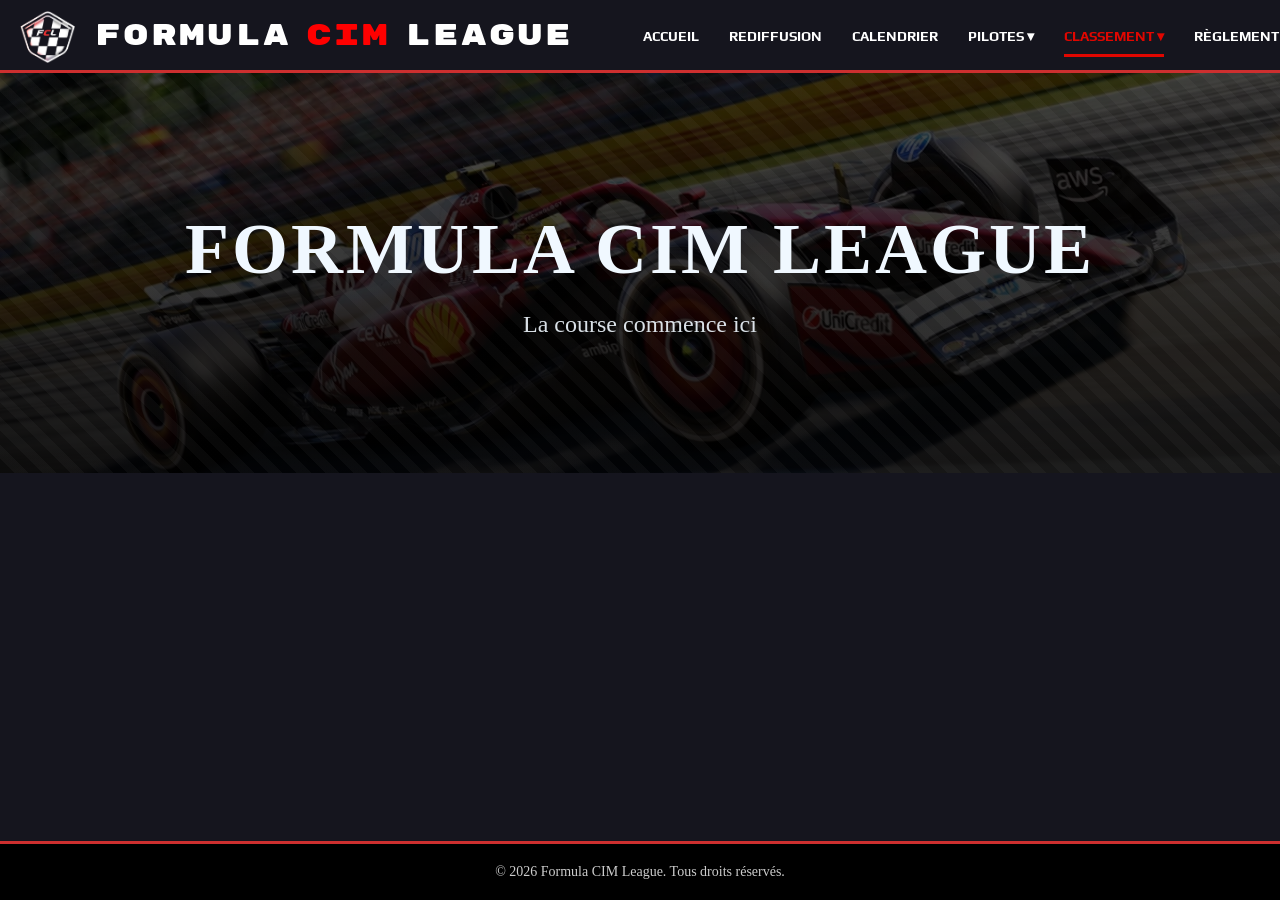
<file: classement-d1.html>
<!DOCTYPE html>
<head>
        <meta charset="UTF-8">
        <meta name="viewport" content="width=device-width, initial-scale=1.0">
        <link rel="preconnect" href="https://fonts.googleapis.com">
        <link rel="preconnect" href="https://fonts.gstatic.com" crossorigin>
        <link rel="preload" as="style" href="https://fonts.googleapis.com/css2?family=Play:wght@400;700&family=Rubik+Mono+One&display=block">
        <link rel="stylesheet" href="https://fonts.googleapis.com/css2?family=Play:wght@400;700&family=Rubik+Mono+One&display=block">
        <link rel="stylesheet" type="text/css" href="CSS/general.css">
        <link rel="stylesheet" type="text/css" href="CSS/classement-d1.css">
        <link rel="icon" type="image/png" href="IMG/LOGOFCL.png">

        
        <title>Formula Cim League</title>
        
    </head>
    <body>
        <header>
            <div class="header-contenu">
                <div class="logofcl">
                    <img src="IMG/LOGOFCL.png" width="100px"/>
                </div>
                <div class="logo">
                    <p>Formula<span>CIM</span>League</p>
                </div>
                <nav class="menu-nav">
                    <ul>
                        <li class="boutton">
                            <a href="index.html" >Accueil</a>
                        </li>
                        
                        <li class="boutton">
                            <a href="rediffusion.html">Rediffusion</a>
                        </li>
                        <li class="boutton">
                            <a href="calendrier.html">Calendrier</a>
                        </li>
                        <li class="boutton dropdown">
                            <a>Pilotes ▾</a>
                            <ul class="dropdown-menu">
                                <li><a href="pilotes-d1.html" >Division 1</a></li>
                                <li><a href="pilotes-d2.html" >Division 2</a></li>
                            </ul>
                        </li>
                        <li class="boutton dropdown">
                            <a class="active">Classement ▾</a>
                            <ul class="dropdown-menu">
                                <li><a href="#" class="active-link">Division 1</a></li>
                                <li><a href="classement-d2.html">Division 2</a></li>
                            </ul>
                        </li>
                        <li class="boutton">
                            <a href="reglement.html">Règlement</a>
                        </li>
                        <li class="boutton">
                            <a href="réseaux.html" >Réseaux</a>
                        </li>
                        
                    </ul>
                </nav>
            </div>
        </header>
        <section class="Bannière">
            <div class="B-Contenu">
                <h1>FORMULA CIM LEAGUE</h1>
                <p>La course commence ici</p>
            </div>
        </section>
        
        <footer>
            <div class="Droit FCL">
                <p>&copy; 2026 Formula CIM League. Tous droits réservés.</p>
            </div>
        </footer>
    </body>
</html>
</file>
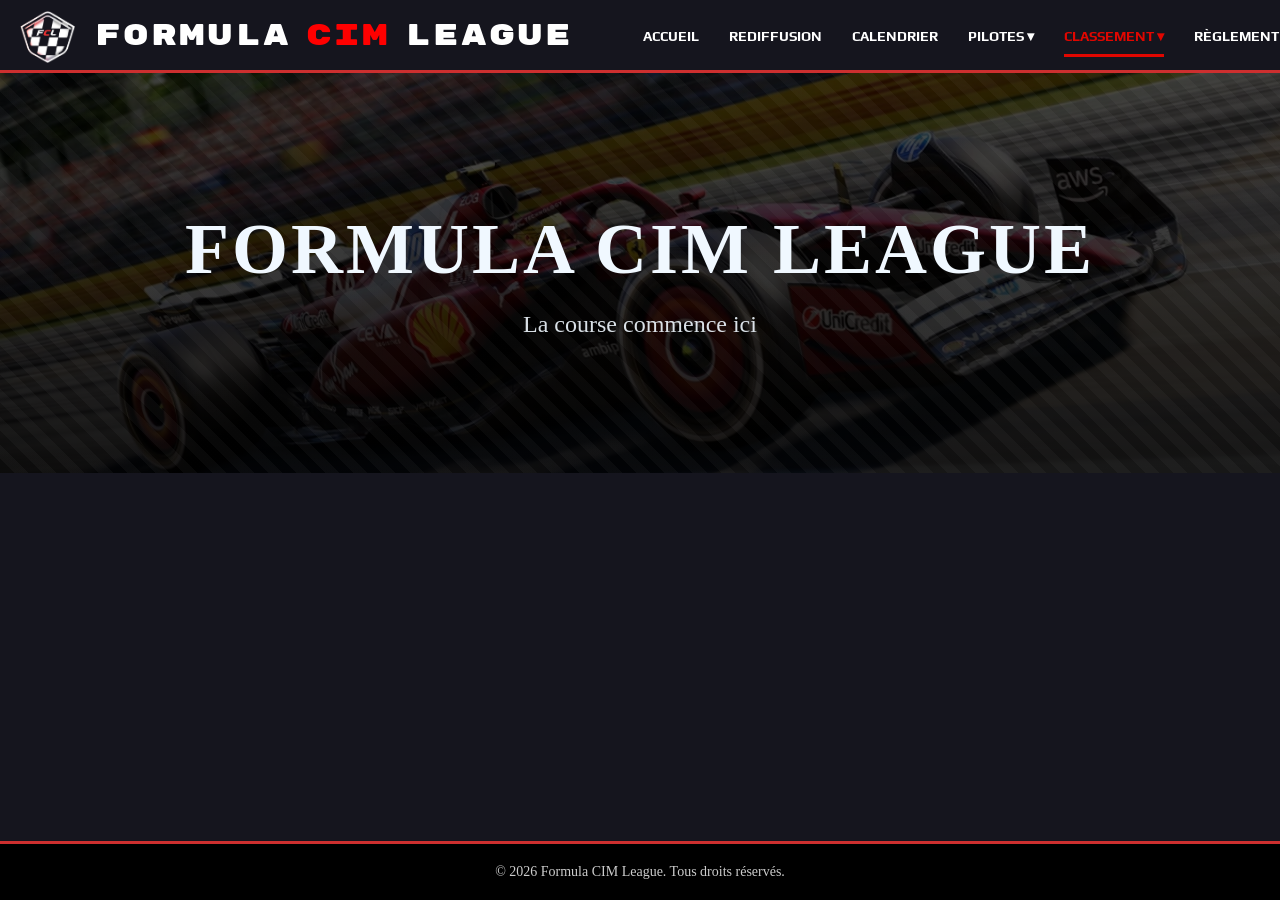
<file: classement-d2.html>
<!DOCTYPE html>
<head>
        <meta charset="UTF-8">
        <meta name="viewport" content="width=device-width, initial-scale=1.0">
        <link rel="preconnect" href="https://fonts.googleapis.com">
        <link rel="preconnect" href="https://fonts.gstatic.com" crossorigin>
        <link rel="preload" as="style" href="https://fonts.googleapis.com/css2?family=Play:wght@400;700&family=Rubik+Mono+One&display=block">
        <link rel="stylesheet" href="https://fonts.googleapis.com/css2?family=Play:wght@400;700&family=Rubik+Mono+One&display=block">
        <link rel="stylesheet" type="text/css" href="CSS/general.css">
        <link rel="stylesheet" type="text/css" href="CSS/classement-d2.css">
        <link rel="icon" type="image/png" href="IMG/LOGOFCL.png">
        <title>Formula Cim League</title>
        
    </head>
    <body>
        <header>
            <div class="header-contenu">
                <div class="logofcl">
                    <img src="IMG/LOGOFCL.png" width="100px"/>
                </div>
                <div class="logo">
                    <p>Formula<span>CIM</span>League</p>
                </div>
                <nav class="menu-nav">
                    <ul>
                        <li class="boutton">
                            <a href="index.html" >Accueil</a>
                        </li>
                        
                        <li class="boutton">
                            <a href="rediffusion.html">Rediffusion</a>
                        </li>
                        <li class="boutton">
                            <a href="calendrier.html">Calendrier</a>
                        </li>
                        <li class="boutton dropdown">
                            <a >Pilotes ▾</a>
                            <ul class="dropdown-menu">
                                <li><a href="pilotes-d1.html" >Division 1</a></li>
                                <li><a href="pilotes-d2.html" >Division 2</a></li>
                            </ul>
                        </li>
                        <li class="boutton dropdown">
                            <a class="active">Classement ▾</a>
                            <ul class="dropdown-menu">
                                <li><a href="classement-d1.html" >Division 1</a></li>
                                <li><a href="#" class="active-link">Division 2</a></li>
                            </ul>
                        </li>
                        <li class="boutton">
                            <a href="reglement.html">Règlement</a>
                        </li>
                        <li class="boutton">
                            <a href="réseaux.html" >Réseaux</a>
                        </li>
                        
                    </ul>
                </nav>
            </div>
        </header>
        <section class="Bannière">
            <div class="B-Contenu">
                <h1>FORMULA CIM LEAGUE</h1>
                <p>La course commence ici</p>
            </div>
        </section>
        
        <footer>
            <div class="Droit FCL">
                <p>&copy; 2026 Formula CIM League. Tous droits réservés.</p>
            </div>
        </footer>
    </body>
</html>
</file>
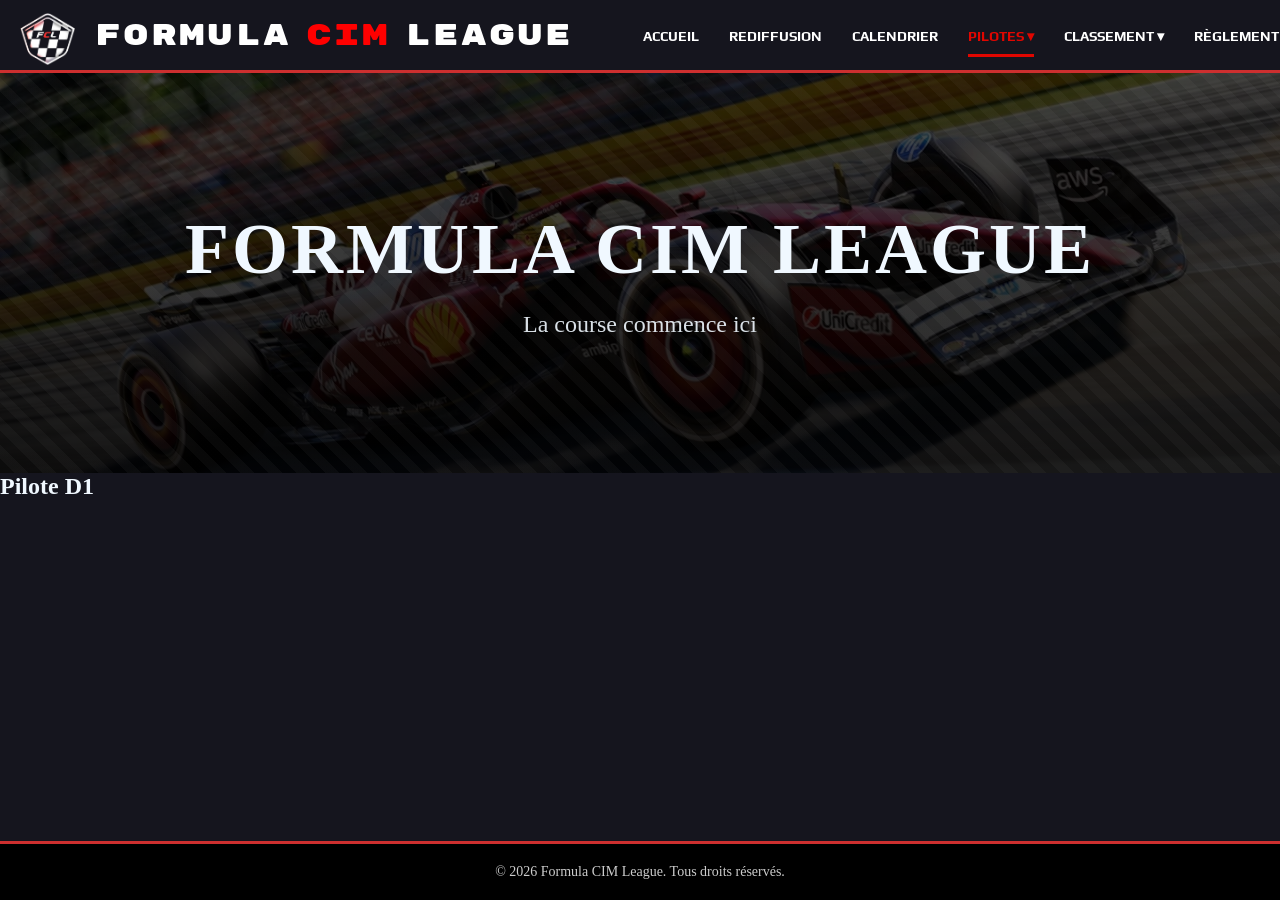
<file: pilotes-d1.html>
<head>
        <meta charset="UTF-8">
        <meta name="viewport" content="width=device-width, initial-scale=1.0">
        <link rel="preconnect" href="https://fonts.googleapis.com">
        <link rel="preconnect" href="https://fonts.gstatic.com" crossorigin>
        <link rel="preload" as="style" href="https://fonts.googleapis.com/css2?family=Play:wght@400;700&family=Rubik+Mono+One&display=block">
        <link rel="stylesheet" href="https://fonts.googleapis.com/css2?family=Play:wght@400;700&family=Rubik+Mono+One&display=block">
        <link rel="stylesheet" type="text/css" href="CSS/general.css">
        <link rel="stylesheet" type="text/css" href="CSS/pilotes-d1.css">
        <link rel="icon" type="image/png" href="IMG/LOGOFCL.png">
        
        <title>Formula Cim League</title>
        
    </head>
    <body>
        <header>
            <div class="header-contenu">
                <div class="logofcl">
                    <img src="IMG/LOGOFCL.png" width="100px"/>
                </div>
                <div class="logo">
                    <p>Formula<span>CIM</span>League</p>
                </div>
                <nav class="menu-nav">
                    <ul>
                        <li class="boutton">
                            <a href="index.html" >Accueil</a>
                        </li>
                        
                        <li class="boutton">
                            <a href="rediffusion.html">Rediffusion</a>
                        </li>
                        <li class="boutton">
                            <a href="calendrier.html">Calendrier</a>
                        </li>
                        <li class="boutton dropdown">
                            <a class="active">Pilotes ▾</a>
                            <ul class="dropdown-menu">
                                <li><a href="#" class="active-link">Division 1</a></li>
                                <li><a href="pilotes-d2.html">Division 2</a></li>
                            </ul>
                        </li>
                        <li class="boutton dropdown">
                            <a>Classement ▾</a>
                            <ul class="dropdown-menu">
                                <li><a href="classement-d1.html">Division 1</a></li>
                                <li><a href="classement-d2.html">Division 2</a></li>
                            </ul>
                        </li>
                        <li class="boutton">
                            <a href="reglement.html">Règlement</a>
                        </li>
                        <li class="boutton">
                            <a href="réseaux.html" >Réseaux</a>
                        </li>
                        
                    </ul>
                </nav>
            </div>
        </header>
        <section class="Bannière">
            <div class="B-Contenu">
                <h1>FORMULA CIM LEAGUE</h1>
                <p>La course commence ici</p>
            </div>
        </section>
        <section>
            <div>
                <h1>Pilote D1</h1>
            </div>
        </section>
        
        <footer>
            <div class="Droit FCL">
                <p>&copy; 2026 Formula CIM League. Tous droits réservés.</p>
            </div>
        </footer>
    </body>
</html>
</file>
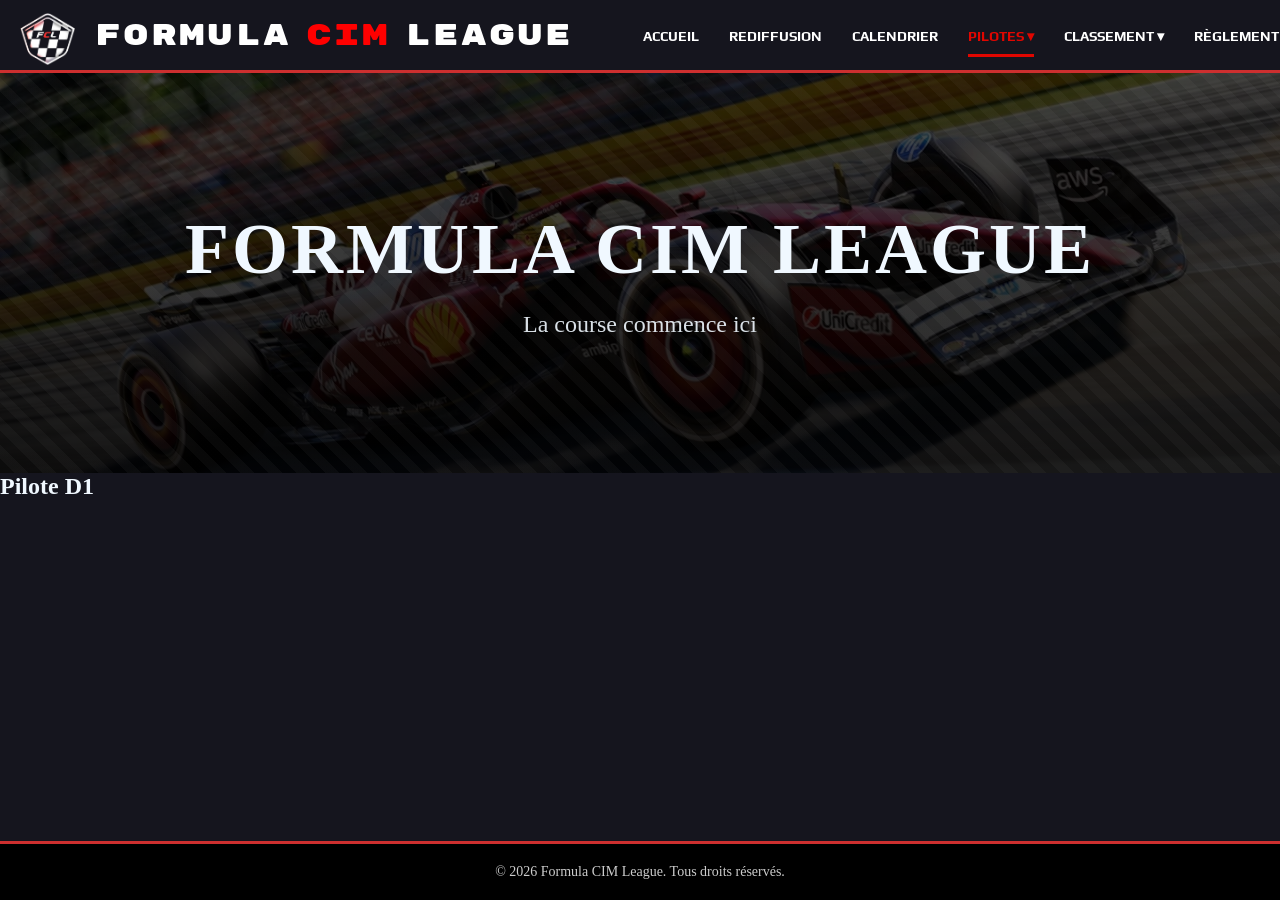
<file: pilotes-d2.html>
<head>
        <meta charset="UTF-8">
        <meta name="viewport" content="width=device-width, initial-scale=1.0">
        <link rel="preconnect" href="https://fonts.googleapis.com">
        <link rel="preconnect" href="https://fonts.gstatic.com" crossorigin>
        <link rel="preload" as="style" href="https://fonts.googleapis.com/css2?family=Play:wght@400;700&family=Rubik+Mono+One&display=block">
        <link rel="stylesheet" href="https://fonts.googleapis.com/css2?family=Play:wght@400;700&family=Rubik+Mono+One&display=block">
        <link rel="stylesheet" type="text/css" href="CSS/general.css">
        <link rel="stylesheet" type="text/css" href="CSS/pilotes-d2.css">
        <link rel="icon" type="image/png" href="IMG/LOGOFCL.png">
        
        <title>Formula Cim League</title>
        
    </head>
    <body>
        <header>
            <div class="header-contenu">
                <div class="logofcl">
                    <img src="IMG/LOGOFCL.png" width="100px"/>
                </div>
                <div class="logo">
                    <p>Formula<span>CIM</span>League</p>
                </div>
                <nav class="menu-nav">
                    <ul>
                        <li class="boutton">
                            <a href="index.html" >Accueil</a>
                        </li>
                        
                        <li class="boutton">
                            <a href="rediffusion.html">Rediffusion</a>
                        </li>
                        <li class="boutton">
                            <a href="calendrier.html">Calendrier</a>
                        </li>
                        <li class="boutton dropdown active-section">
                            <a class="active">Pilotes ▾</a>
                            <ul class="dropdown-menu">
                                <li><a href="pilotes-d1.html">Division 1</a></li>
                                <li><a href="#"class="active-link">Division 2</a></li>
                            </ul>
                        </li>
                        <li class="boutton dropdown">
                            <a>Classement ▾</a>
                            <ul class="dropdown-menu">
                                <li><a href="classement-d1.html">Division 1</a></li>
                                <li><a href="classement-d2.html">Division 2</a></li>
                            </ul>
                        </li>
                        <li class="boutton">
                            <a href="reglement.html">Règlement</a>
                        </li>
                        <li class="boutton">
                            <a href="réseaux.html" >Réseaux</a>
                        </li>
                        
                    </ul>
                </nav>
            </div>
        </header>
        <section class="Bannière">
            <div class="B-Contenu">
                <h1>FORMULA CIM LEAGUE</h1>
                <p>La course commence ici</p>
            </div>
        </section>
        <section>
            <div>
                <h1>Pilote D1</h1>
            </div>
        </section>
        
        <footer>
            <div class="Droit FCL">
                <p>&copy; 2026 Formula CIM League. Tous droits réservés.</p>
            </div>
        </footer>
    </body>
</html>
</file>
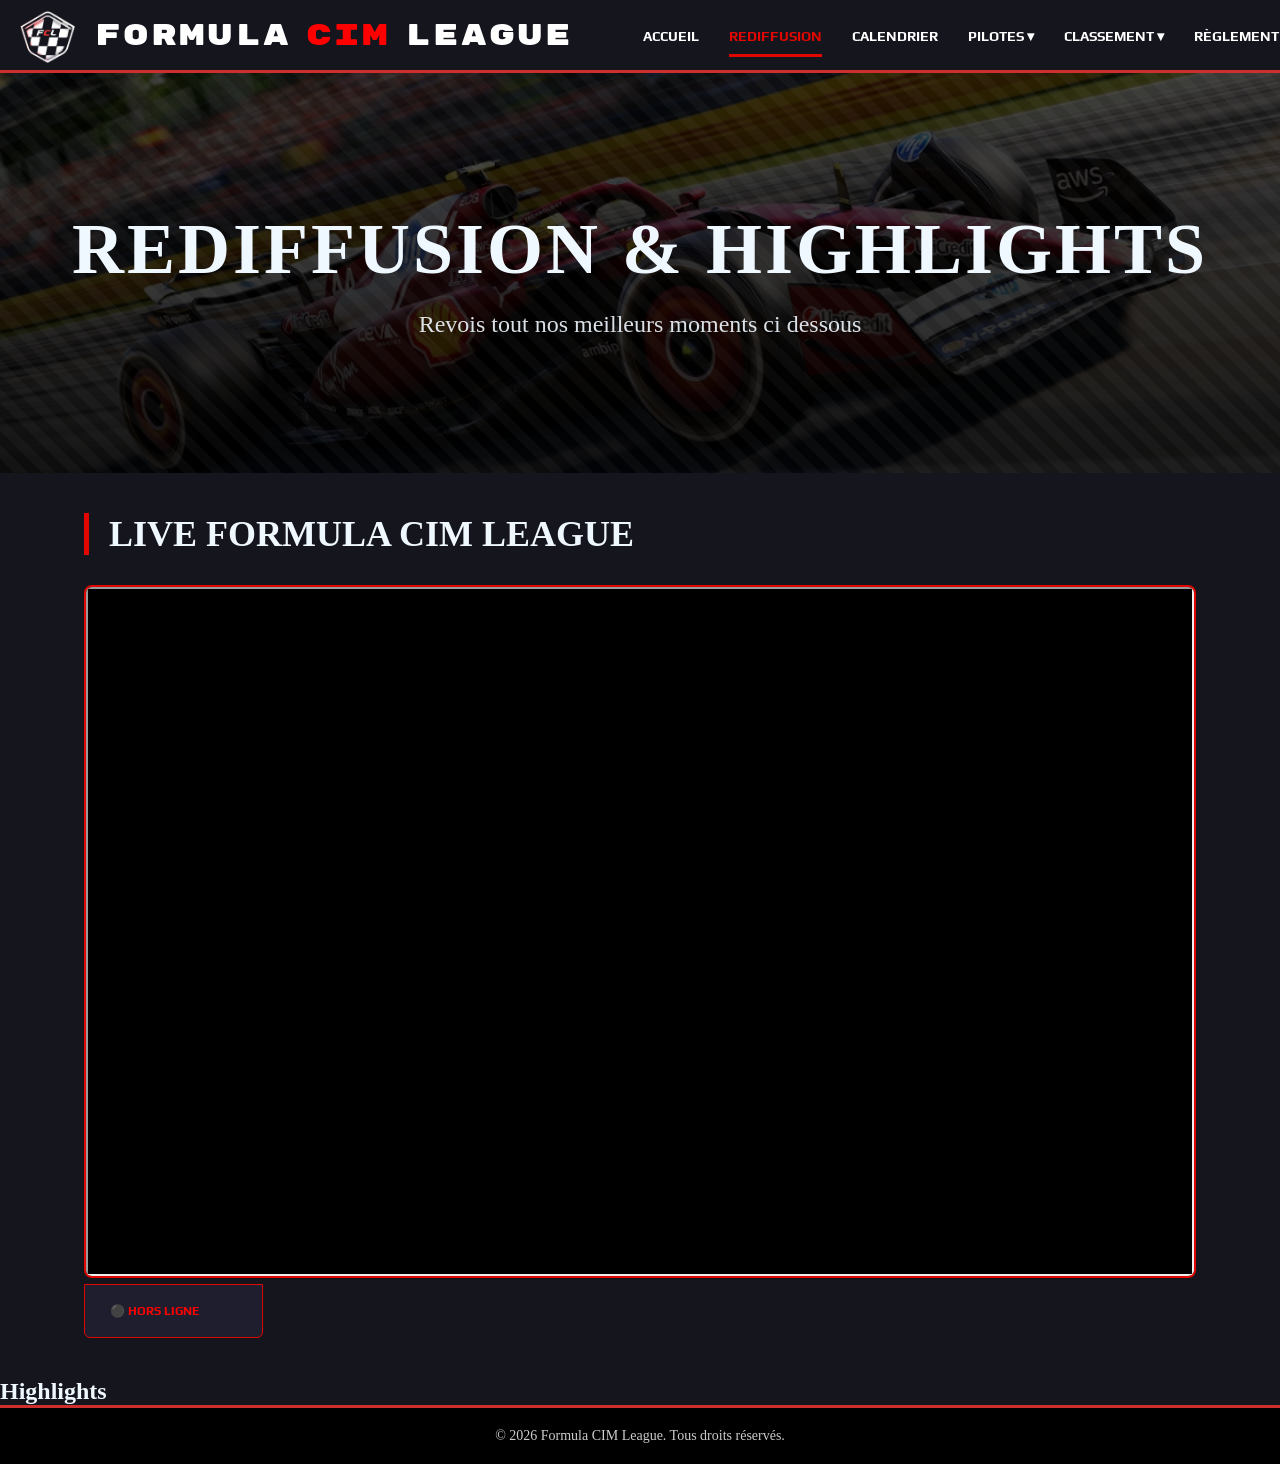
<file: rediffusion.html>
<!DOCTYPE html>
<html lang="fr">
    <head>
        <meta charset="UTF-8">
        <meta name="viewport" content="width=device-width, initial-scale=1.0">
        <link rel="preconnect" href="https://fonts.googleapis.com">
        <link rel="preconnect" href="https://fonts.gstatic.com" crossorigin>
        <link rel="preload" as="style" href="https://fonts.googleapis.com/css2?family=Play:wght@400;700&family=Rubik+Mono+One&display=block">
        <link rel="stylesheet" href="https://fonts.googleapis.com/css2?family=Play:wght@400;700&family=Rubik+Mono+One&display=block">
        <link rel="stylesheet" type="text/css" href="CSS/general.css">
        <link rel="stylesheet" type="text/css" href="CSS/rediffusion.css">
        <link rel="icon" type="image/png" href="IMG/LOGOFCL.png">       

        
        <title>Formula Cim League</title>
        
    </head>
    <body>
        <header>
            <div class="header-contenu">
                <div class="logofcl">
                    <img src="IMG/LOGOFCL.png" width="100px"/>
                </div>
                <div class="logo">
                    <p>Formula<span>CIM</span>League</p>
                </div>
                <nav class="menu-nav">
                    <ul>
                        <li class="boutton">
                            <a href="index.html" >Accueil</a>
                        </li>
                        <li class="boutton">
                            <a href="#" class="active">Rediffusion</a>
                        </li>
                        
                        <li class="boutton">
                            <a href="calendrier.html">Calendrier</a>
                        </li>
                        <li class="boutton dropdown">
                            <a>Pilotes ▾</a>
                            <ul class="dropdown-menu">
                                <li><a href="pilotes-d1.html">Division 1</a></li>
                                <li><a href="pilotes-d2.html">Division 2</a></li>
                            </ul>
                        </li>
                        <li class="boutton dropdown">
                            <a>Classement ▾</a>
                            <ul class="dropdown-menu">
                                <li><a href="classement-d1.html">Division 1</a></li>
                                <li><a href="classement-d2.html">Division 2</a></li>
                            </ul>
                        </li>
                        <li class="boutton">
                            <a href="reglement.html">Règlement</a>
                        </li>
                        <li class="boutton">
                            <a href="réseaux.html" >Réseaux</a>
                        </li>
                    </ul>
                </nav>
            </div>
        </header>
        <section class="Bannière">
            <div class="B-Contenu">
                <h1>Rediffusion & Highlights</h1>
                <p>Revois tout nos meilleurs moments ci dessous</p>
            </div>
        </section>
        <section class="Live-box">
            <div class="Live-grille">
                <h1 class="titre-section-Live">Live Formula Cim League</h1>
                <div class="Live-card">
                    <iframe src="https://player.twitch.tv/?channel=formula_cim_league&parent=kayoulevrai.github.io" allowfullscreen></iframe>
                </div>
                <div class="live-status">
                    <span id="status-badge">⚫ HORS LIGNE</span>
                    <span id="viewer-count"></span>
                </div>
            </div>
        </section>
        <section class="Highlights-box">
            <h1 class="titre-section-Highlights">Highlights</h1>
            <div class="Highlights-card"></div>
        </section>

        <footer>
            <div class="Droit FCL">
                <p>&copy; 2026 Formula CIM League. Tous droits réservés.</p>
            </div>
        </footer>
        <script src="JS/rediffusion.js"></script>
    </body>
</html>
</file>
<file: CSS/general.css>
* {
    margin: 0;
    padding: 0;
    box-sizing: border-box;
}

html {
    overflow-y: scroll;
}

body {
    background-color: #15151e;
    color: aliceblue;
    padding-top: 0;
    min-height: 100vh;
    display: flex;
    flex-direction: column;
}

header {
    font-family: "Play", sans-serif;
    background-color: #15151e;
    color: #ffffff;
    border-bottom: 3px solid #cd2f2f;
    position: fixed;
    top: 0;
    left: 0;
    right: 0;
    z-index: 1000;
    width: 100%;
}

.header-contenu {
    max-width: 1400px;
    margin: 0 auto;
    padding: 0 20px;
    display: flex;
    align-items: center;
    gap: 20px;
    height: 70px;
}

.logofcl {
    margin-top: 8px;
}

.logofcl img {
    width: 55px;
    height: auto;
}

.logo {
    font-family: "Rubik Mono One", monospace;
    font-size: 30px;
    font-weight: 100;
    color: #fff;
    text-transform: uppercase;
    letter-spacing: 2px;
    margin-bottom: 0px;
    margin-right: 50px;
    white-space: nowrap;
}

.logo p {
    margin: 0; 
}

span {
    padding: 15px;
    color: red;
}

nav {
    margin-left: auto;
}

.dropdown {
    position: relative;
}

.dropdown-menu {
    display: none;
    position: absolute;
    top: 100%;
    left: 50%;
    transform: translateX(-50%);
    background-color: #15151e;
    border: 2px solid #cd2f2f;
    border-top: none;
    min-width: 140px;
    z-index: 1001;
    padding: 8px 0;
    border-radius: 0 0 8px 8px;
    flex-direction: column;
    gap: 0;
}

.dropdown:hover .dropdown-menu {
    display: flex;
}

.dropdown-menu li {
    list-style: none;
}

.dropdown-menu a {
    display: block;
    padding: 10px 20px;
    font-size: 13px;
    border-bottom: none !important;
    text-align: center;
    color: #fff;
}

.dropdown-menu a:hover {
    background-color: #272731;
    color: #e10600 !important;
    border-bottom: none !important;
}

nav ul:not(.dropdown-menu) {
    display: flex;
    list-style: none;
    gap: 30px;
    margin: 0;
    padding: 0;
}

nav a {
    color: #fff;
    text-decoration: none;
    font-weight: 600;
    text-transform: uppercase;
    font-size: 14px;
    padding: 10px 0;
    border-bottom: 3px solid transparent;
    transition: all 0.3s;
    white-space: nowrap; 
}

nav a:hover,
nav a.active {
    border-bottom-color: #e10600;
    color: #e10600;
}

.Bannière {
    background-color: #313142;
    height: 400px;
    flex-shrink: 0;
    margin-top: 73px
}

.B-Contenu {
    background: linear-gradient(rgba(0,0,0,0.7), rgba(0, 0, 0, 0.9)), url('../IMG/SF25_F125.png');
    flex-direction: column;
    background-size: cover;
    background-position: center;
    height: 400px;
    display: flex;
    align-items: center;
    justify-content: center;
    text-align: center;
    position: relative;
    overflow: hidden;
}

.B-Contenu::before {
    content: '';
    position: absolute;
    top: 0;
    left: 0;
    right: 0;
    bottom: 0;
    background: repeating-linear-gradient(
        45deg,
        transparent,
        transparent 10px,
        rgba(255,255,255,0.03) 10px,
        rgba(255,255,255,0.03) 20px
    );
    pointer-events: none; /* Permet aux clics de passer à travers */
}

.B-Contenu h1 {
    font-size: 72px;
    font-weight: 900;
    text-transform: uppercase;
    margin-bottom: 20px;
    letter-spacing: 3px;
    position: relative;
    z-index: 2;
}

.B-Contenu p {
    font-size: 24px;
    font-weight: 300;
    opacity: 0.9;
    position: relative;
    z-index: 2;
}

footer {
    background-color: #000000;
    color: #ffffff;
    border-top: 3px solid #cd2f2f;
    padding: 20px 0;
    margin-top: auto;
}

.Droit.FCL {
    max-width: 1400px;
    margin: 0 auto;
    padding: 0 20px;
    text-align: center;
}

.Droit.FCL p {
    margin: 0;
    font-size: 14px;
    opacity: 0.8;
}
</file>
<file: CSS/classement-d1.css>
.dropdown-menu .active-link {
    border-bottom-color: #e10600;
    color: #e10600;
}
</file>
<file: CSS/classement-d2.css>
.dropdown-menu .active-link {
    border-bottom-color: #e10600;
    color: #e10600;
}
</file>
<file: CSS/pilotes-d1.css>
.dropdown-menu .active-link {
    border-bottom-color: #e10600;
    color: #e10600;
}
</file>
<file: CSS/pilotes-d2.css>
.dropdown-menu .active-link {
    border-bottom-color: #e10600;
    color: #e10600;
}
</file>
<file: CSS/rediffusion.css>
.Live-box {
    max-width: 1400px;
    width: 90%;
    margin: 40px auto;
    padding: 0 20px;
    flex-shrink: 0;
}

.titre-section-Live {
    font-size: 36px;
    margin-bottom: 30px;
    text-align: left;
    font-weight: 700;
    text-transform: uppercase;
    border-left: 5px solid #e10600;
    padding-left: 20px;
}

.Live-card {
    position: relative;
    width: 100%;
    padding-top: 62%; /* Augmente ce % pour agrandir la hauteur */
    background-color: #000;
    border: 2px solid #e10600;
    border-radius: 8px;
    overflow: hidden;
}

.Live-card iframe {
    position: absolute;
    top: 0;
    left: 0;
    width: 100%;
    height: 100%;
}

.live-status {
    display: inline-flex;
    align-items: center;
    gap: 8px;
    margin-top: 6px;
    padding: 4px 10px;
    background-color: #1e1e2e;
    border: 1px solid #e10600;
    border-radius: 0 0 6px 6px;
    font-family: "Play", sans-serif;
    font-size: 12px;
    font-weight: 700;
}
</file>
